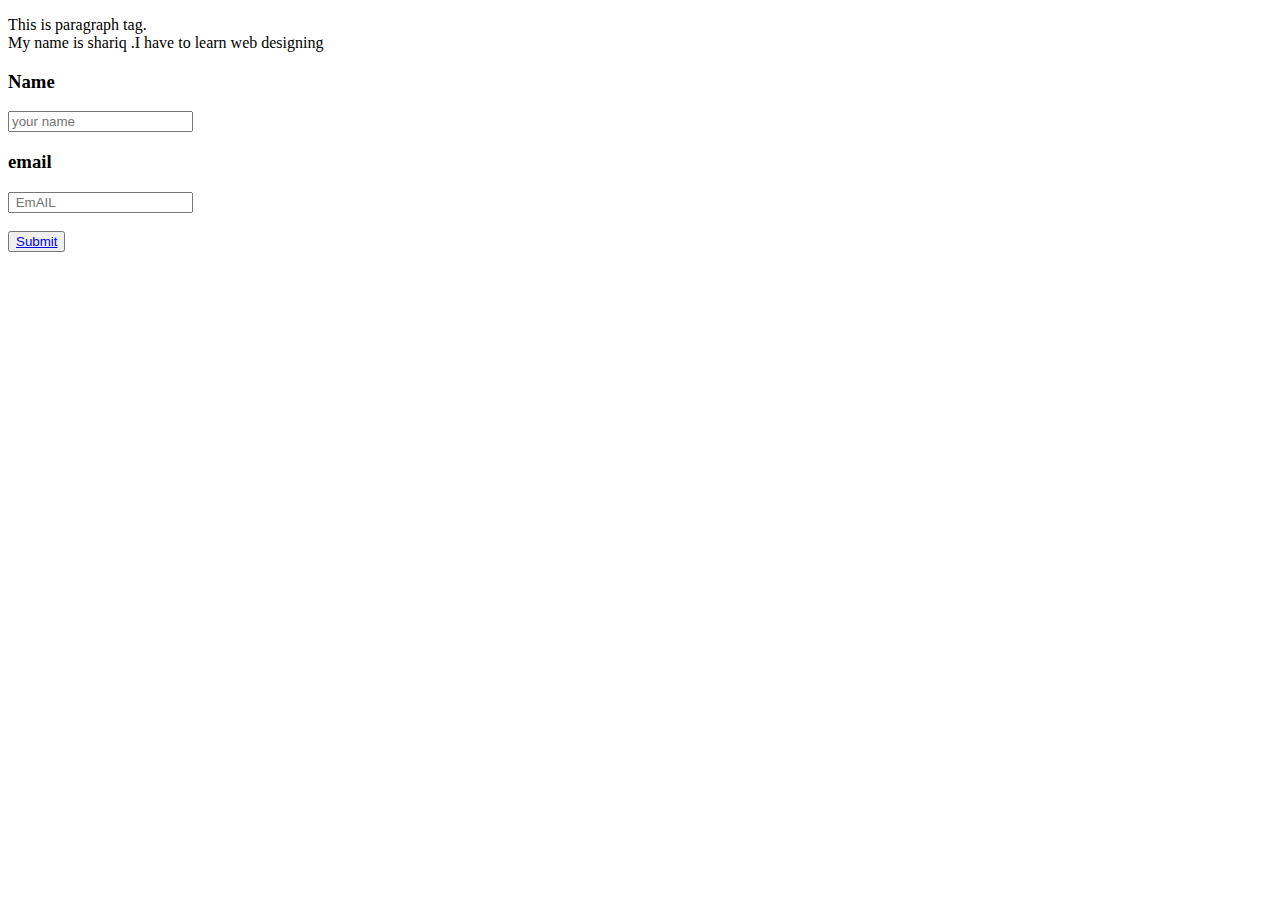
<file: index.html>
<!DOCTYPE html>
<html lang="en">
<head>
    <meta charset="UTF-8">
    <meta http-equiv="X-UA-Compatible" content="IE=edge">
    <mejwqta name="viewport" content="width=device-width, initial-scale=1.0">
    <title>First day of web d course</title>
</head>
<body>
    <!-- <h1>This is heading h1</h1>
    <h2>This is heading h2</h2>
    <h3>This is heading h3</h3>
    <h4>This is heading h4</h4>
    <h5>This is heading h5</h5>
    <h6>This is heading h6</h6> -->
    <p>This is paragraph tag.<br>My name is shariq .I have to learn web designing</p>
    <!-- <br>this tag is used to line the break -->
    <!-- <input type="text">
    <input type="text"placeholder="Name"> -->
    <!-- <img src="[data-uri]"width=100"> -->
    
    <!-- <ol>
<li>apple</li>
<li>orange</li>
<li>mango</li>
<ol>
<ul>
    <li>apple</li>
    <li>orange</li>
    <li>mango</li>
</ul> -->
 <!-- <a href="https://www.facebook.com/"> nida</a>
<div>This is div tag</div><div>this is div tag</div>
<span>This is span tag</span>
<span>This is span tag</span>  -->

<form>
    <h3>Name</h3>
    <input type="text" placeholder="your name">
    <h3>email</h3>
    <input type="text" placeholder=" EmAIL">
    <div><br><button><a href= "https://www.collegeranker.in/">Submit</button></a></div>
</form>
</body>
</html>
</file>
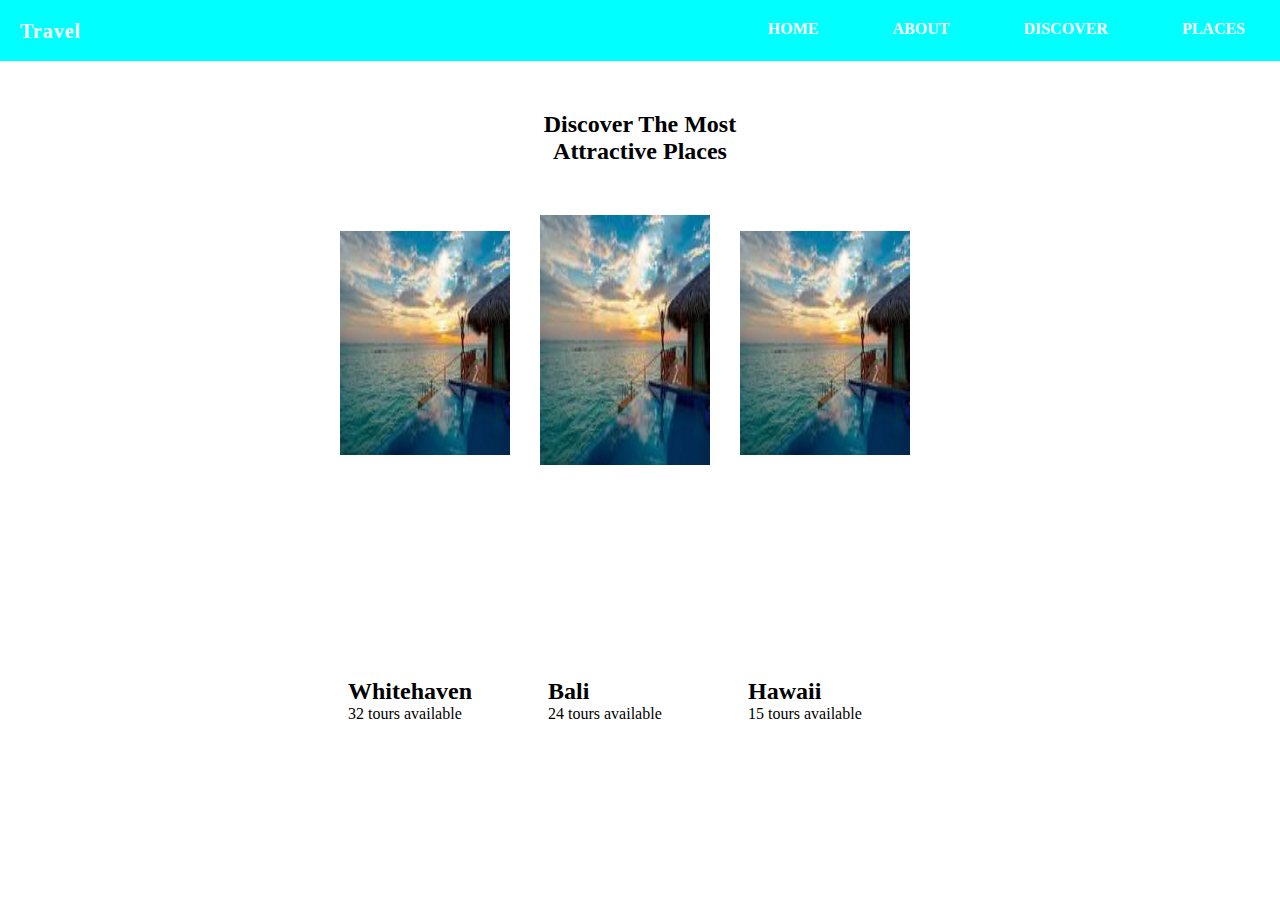
<file: discover.html>
<!DOCTYPE html>
<html lang="en">
<head>
    <meta charset="UTF-8">
    <meta http-equiv="X-UA-Compatible" content="IE=edge">
    <meta name="viewport" content="width=device-width, initial-scale=1.0">
    <title>discover</title>
    <link rel="stylesheet" href="discover.css">
</head>
<body>
    <nav>
        <div class="logo">
          <p>Travel</p>
        </div>
        <ul>
          <li><a href="travel.html">Home</a></li>
          <li><a href="about.html">About</a></li>
          <li><a href="discover.html">Discover</a></li>
          <li><a href="places.html">Places</a></li>
        </ul>
      </nav>

      <section>
        <div class="discover-main">
            <h2>Discover The Most</h2>
            <h2>Attractive Places</h2>
            <div class="card-images">
                <div>
                    <img class="img-2"  src="/images.jpg" alt="img" />
                    <div class="first-txt">
                        <h2 >Whitehaven</h2>
                    </div>
                    <p class="second-txt">32 tours available</p>
                </div>
                <div >
                    <img class="img-1" src="/images.jpg" alt="img" />
                    <div class="first-txt">
                        <h2 >Bali</h2>
                    </div>
                    <p class="second-txt">24 tours available</p>
                </div>
                <div >
                    <img class="img-2" src="/images.jpg" alt="img" />
                    <div class="first-txt">
                        <h2>Hawaii</h2>
                    </div>
                    <p class="second-txt">15 tours available</p>
                </div>
            </div>
        </div>
      </section>
    
</body>
</html>
</file>
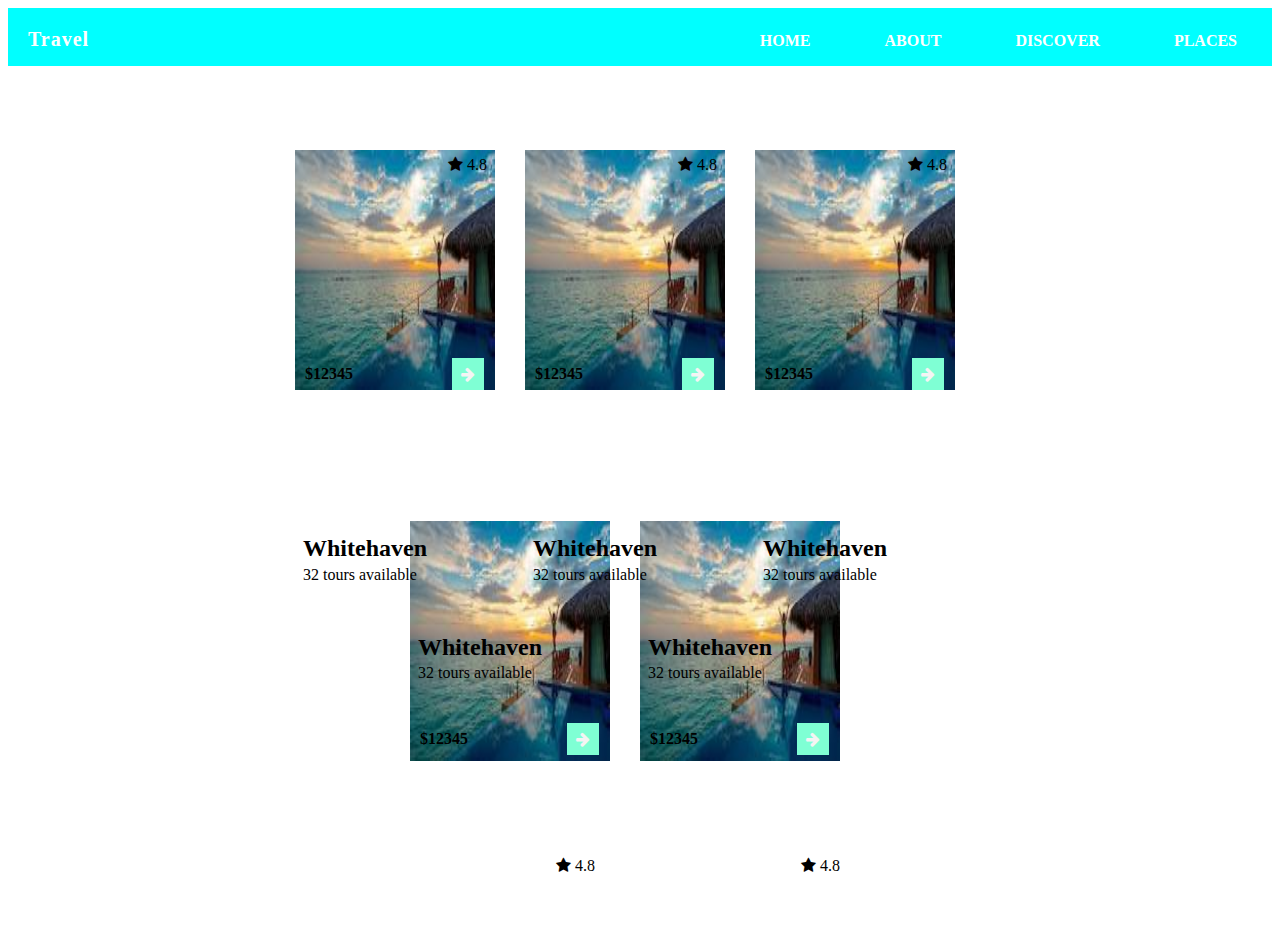
<file: places.html>
<!DOCTYPE html>
<html lang="en">
<head>
    <meta charset="UTF-8">
    <meta http-equiv="X-UA-Compatible" content="IE=edge">
    <meta name="viewport" content="width=device-width, initial-scale=1.0">
    <title>placest</title>
    <link rel="stylesheet" href="places.css">
    <link rel="stylesheet" href="https://cdnjs.cloudflare.com/ajax/libs/font-awesome/4.7.0/css/font-awesome.min.css">
</head>
<body>
    <nav>
        <div class="logo">
          <p>Travel</p>
        </div>
        <ul>
          <li><a href="travel.html">Home</a></li>
          <li><a href="about.html">About</a></li>
          <li><a href="discover.html">Discover</a></li>
          <li><a href="places.html">Places</a></li>
        </ul>
      </nav>
      
      <div class="card-images">
        <div>
          <div class="rating-icon">
            <i class="fa fa-star"></i>
            <span>4.8</span>
          </div>
            <img class="img-2"  src="/images.jpg" alt="img" />
            <div class="first-txt">
                <h2 >Whitehaven</h2>
            </div>
            <p class="second-txt">32 tours available</p>
              <div class="price">
                <h4>$12345</h4>
                <div class="arrow-btn">
                  <i class="fa fa-arrow-right"></i>
                </div>
            </div>
        </div>
        <div>
          <div class="rating-icon">
            <i class="fa fa-star"></i>
            <span>4.8</span>
          </div>
            <img class="img-2"  src="/images.jpg" alt="img" />
            <div class="first-txt">
                <h2 >Whitehaven</h2>
            </div>
            <p class="second-txt">32 tours available</p>
              <div class="price">
                <h4>$12345</h4>
                <div class="arrow-btn">
                  <i class="fa fa-arrow-right"></i>
                </div>
            </div>
        </div>
        <div>
          <div class="rating-icon">
            <i class="fa fa-star"></i>
            <span>4.8</span>
          </div>
            <img class="img-2"  src="/images.jpg" alt="img" />
            <div class="first-txt">
                <h2 >Whitehaven</h2>
            </div>
            <p class="second-txt">32 tours available</p>
              <div class="price">
                <h4>$12345</h4>
                <div class="arrow-btn">
                  <i class="fa fa-arrow-right"></i>
                </div>
            </div>
        </div>
    </div>

    <div class="card-images">
      <div class="rating-icon-1">
        <i class="fa fa-star"></i>
        <span>4.8</span>
      </div>
      <div>
        <img class="img-2"  src="/images.jpg" alt="img" />
        <div class="first-text1">
            <h2 >Whitehaven</h2>
        </div>
        <p class="second-text1">32 tours available</p>
        <div class="price-1">
          <h4>$12345</h4>
          <div class="arrow-btn">
            <i class="fa fa-arrow-right"></i>
          </div>
      </div>
    </div>

    <div>
      <div class="rating-icon-2">
        <i class="fa fa-star"></i>
        <span>4.8</span>
      </div>
      <img class="img-2"  src="/images.jpg" alt="img" />
      <div class="first-text1">
          <h2 >Whitehaven</h2>
      </div>
      <p class="second-text1">32 tours available</p>
      <div class="price-1">
        <h4>$12345</h4>
        <div class="arrow-btn">
          <i class="fa fa-arrow-right"></i>
        </div>
    </div>
  </div>
    </div>

</body>
</html>
</file>
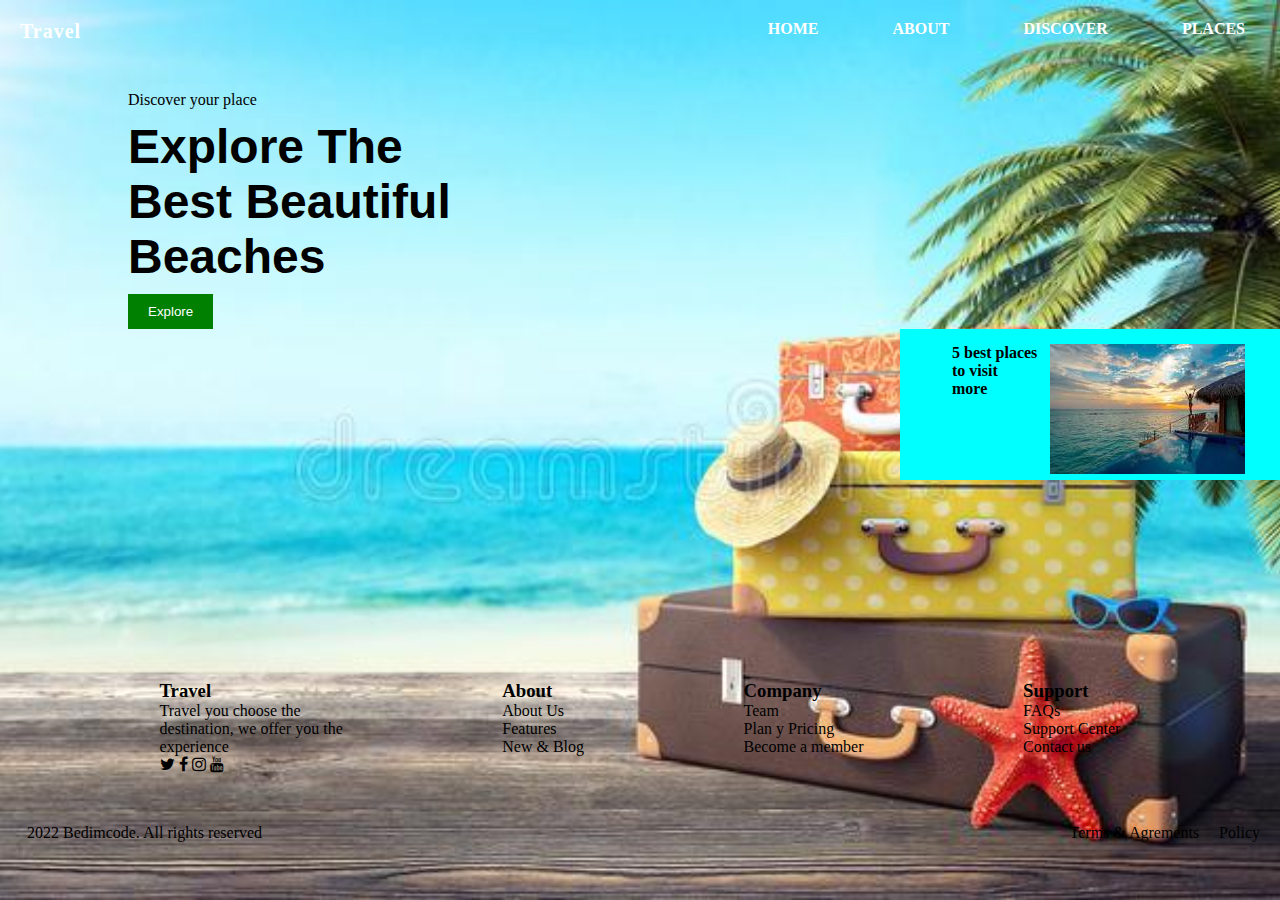
<file: travel.html>
<!DOCTYPE html>
<html lang="en">
  <head>
    <meta charset="UTF-8" />
    <meta http-equiv="X-UA-Compatible" content="IE=edge" />
    <meta name="viewport" content="width=device-width, initial-scale=1.0" />
    <title>tour website</title>
    <link rel="stylesheet" href="travel.css">
    <link rel="stylesheet" href="https://cdnjs.cloudflare.com/ajax/libs/font-awesome/4.7.0/css/font-awesome.min.css">
    
  </head>
  <body>
    <nav>
      <div class="logo">
        <p>Travel</p>
      </div>
      <ul>
        <li><a href="travel.html">Home</a></li>
        <li><a href="about.html">About</a></li>
        <li><a href="discover.html">Discover</a></li>
        <li><a href="">Places</a></li>
      </ul>
    </nav>
    <div class="parent-c">
      <div class="child">
        <p>Discover your place</p>
      </div>
      <div class="child">
        <h5>
          Explore The<br />Best<strong>
            Beautiful<br />
            Beaches</strong
          >
        </h5>
      </div>
      <div class="child">
        <button>Explore</button>
      </div>
    </div>

    <div class="card">
      <div class="content1">
        <h4 class="card-heading">
         <span>5 best places</span>
         <p>to visit</p>
         <p>more</p>
        </h4>
      </div>
      <div class="image">
        <img src="./images.jpg" alt="">
      </div>
    </div>
    <footer>
      <div class="footer-main">
        <div class="footer-travel">
          <h3>Travel</h3>
          <p>Travel you choose the 
          <p> destination, we offer you the</p>
          <p>experience</p>
          <div class="icons">
            <i class="fa fa-twitter"></i>
            <i class="fa fa-facebook"></i>
            <i class="fa fa-instagram"></i>
            <i class="fa fa-youtube"></i>
          </div>
        </div>
        <div class="footer-about">
          <h3>About</h3>
          <p>About Us</p>
          <p>Features</p>
          <p>New & Blog</p>
        </div>
        <div class="footer-company">
          <h3>Company</h3>
          <p>Team</p>
          <p>Plan y Pricing</p>
          <p>Become a member</p>
        </div>
        <div class="footer-support">
          <h3>Support</h3>
          <p>FAQs</p>
          <p>Support Center</p>
          <p>Contact us</p>
        </div>
      </div>
      <div class="footer-bottom">
        <div> 2022 Bedimcode. All rights reserved</div>
        <div> Terms & Agrements &nbsp; &nbsp; Policy</div>
      </div>
    </footer>
  </body>
</html>
</file>
<file: discover.css>
*{
    margin: 0px;
    padding: 0px;
    box-sizing: border-box;
}
nav{
    width: 100%;
    background-color: aqua;
    overflow: hidden;
}
.logo p{
    font-size: 20px;
    font-weight: 700;
    float: left;
    color: white;
    text-transform: capitalize;
    letter-spacing: 1px;
    cursor: pointer;
    margin-top: 20px;
    padding-left: 20px;
}
.logo p:hover{
    color: black;
}
nav ul{
    list-style-type: none;
    float: right;  
}
nav ul li{
    display: inline-block;
}
nav  ul li a{
    display: block;
    text-transform: uppercase;
    padding: 20px 35px;
    text-decoration: none;
    text-align: center;
    color: white;
    font-weight: 700;
    border-bottom: 3px solid transparent;
}
nav li a:hover{
    color: black;
    transition: all 0.4s ease 0s;
    border-bottom: 0.3px solid #000;
}
.abt_nav{
    background-color: aqua;
    color:black;
    border-bottom: 1px solid white;
}
.abt_nav li a{
    color: #000;
}
.abt_nav .logo p{
    color: black;
}
.discover-main {
    margin-top: 50px;
}
h2 {
    text-align: center;
}
.card-images {
    display: flex;
    justify-content: center;
    margin-top: 50px;
}
img {
    padding-right: 30px;;
}

.img-1 {
    height: 250px;
    width: 200px;
}

.img-2 {
    height: 240px;
    width: 200px;
    padding-top: 16px;
}
.first-txt {
    position: absolute;
    bottom: 195px;
    padding-left: 8px;
}
.second-txt {
    position: absolute;
    bottom: 177px;
    padding-left: 8px;
}
</file>
<file: places.css>
nav{
    width: 100%;
    background-color:aqua;
    overflow: hidden;
    height: 58px;
}
.logo p{
    font-size: 20px;
    font-weight: 700;
    float: left;
    color: white;
    text-transform: capitalize;
    letter-spacing: 1px;
    cursor: pointer;
    margin-top: 20px;
    padding-left: 20px;
}
.logo p:hover{
    color: black;
}
nav ul{
    list-style-type: none;
    float: right;  
}
nav ul li{
    display: inline-block;
}
nav  ul li a{
    display: block;
    text-transform: uppercase;
    padding: 8px 35px;
    text-decoration: none;
    text-align: center;
    color: white;
    font-weight: 700;
    border-bottom: 3px solid transparent;
}
nav li a:hover{
    color: black;
    transition: all 0.4s ease 0s;
    border-bottom: 0.3px solid #000;
}
.abt_nav{
    background-color: white;
    color:black;
    border-bottom: 1px solid white;
}
.abt_nav li a{
    color: #000;
}
.abt_nav .logo p{
    color: black;
}
.places-images  {
    display: flex;
    justify-content: center;
    margin-top: 50px;
    
    
}
.secWidth{
    width:100%;
    display: flex;
   align-items: center;
   margin: 0 auto;
}
.card-images {
    display: flex;
    justify-content: center;
    margin-top: 50px;
}
img {
    padding-right: 30px;;
}

.img-1 {
    height: 250px;
    width: 200px;
}

.img-2 {
    height: 240px;
    width: 200px;
    padding-top: 16px;
}
.first-txt {
    position: absolute;
    bottom: 318px;
    padding-left: 8px;
}
.second-txt {
    position: absolute;
    bottom: 300px;
    padding-left: 8px;
}
.price{
    display: flex;
    align-items: center;
    justify-content: space-between;
    position: relative;
    bottom: 50px;
    padding: 0px 41px 0px 10px;
}
.arrow-btn {
    display: flex;
    justify-content: center;
    align-items: center;
    height:32px;
    width: 32px;
    color: #f4f4f4;
    background-color: aquamarine;

}
.rating-icon {
    position: relative;
    left: 153px;
    top: 40px;
}
.first-text1{
    position: relative;
    bottom: 150px;
    padding-left: 8px;
}
.second-text1{
    position: relative;
    bottom: 167px;
    padding-left: 8px;
}
.price-1{
    display: flex;
    align-items: center;
    justify-content: space-between;
    position: relative;
    bottom: 157px;
    padding: 0px 41px 0px 10px;
}
.rating-icon-1 {
    position: absolute;
    left: 556px;
    bottom: 25px;
}
.rating-icon-2 {
    position: absolute;
    bottom: 25px;
    right: 440px;
}
</file>
<file: travel.css>
*{
    margin: 0px;
    padding: 0px;
    box-sizing: border-box;
}
nav{
    width: 100%;
    background-color: transparent;
    overflow: hidden;
}
.logo p{
    font-size: 20px;
    font-weight: 700;
    float: left;
    color: white;
    text-transform: capitalize;
    letter-spacing: 1px;
    cursor: pointer;
    margin-top: 20px;
    padding-left: 20px;
}
.logo p:hover{
    color: black;
}
nav ul{
    list-style-type: none;
    float: right;  
}
nav ul li{
    display: inline-block;
}
nav  ul li a{
    display: block;
    text-transform: uppercase;
    padding: 20px 35px;
    text-decoration: none;
    text-align: center;
    color: white;
    font-weight: 700;
    border-bottom: 3px solid transparent;
}
nav li a:hover{
    color: black;
    transition: all 0.4s ease 0s;
    border-bottom: 0.3px solid #000;
}
body{
    background-position: center;
    background-size: cover;
    width: 100%;
    height: 100vh; 
    background-image: url(./ready-summer-vacation-travel-background-d-rendering-114574299.jpg) ;
    background-repeat: no-repeat;
}
.abt_nav{
    background-color: aqua;
    color:black;
    border-bottom: 1px solid white;
}
.abt_nav li a{
    color: #000;
}
.parent-c{
    margin-left: 10%;
    margin-top: 30px;
}
.parent-c .child  h5{
    font-family: sans-serif;
    font-size: 3rem;
    padding: 10px 0;
}
.parent-c .child button{
    padding: 10px 20px;
    background-color: green;
    color: #fff;
    border: none;
}
.card {
    background: aqua;
    width: 380px;
    height: 151px;
    padding: 15px;
    display: flex;
    justify-content: flex-end;
    margin-left: auto;
}
.card-heading {
    width: 98px;
}
.image {
    width: 215px;
    height: 69px;
}
.footer-main {
    display: flex;
    justify-content: space-evenly;
    margin-top: 200px;
    margin-bottom: 50px;
}
.footer-bottom {
    display: flex;
    justify-content: space-between;
    margin: 0px 20px 0px 27px;
}
.abt_nav .logo p{
    color: black;
}
.aboutUsPage{
    background-image: none ;
    background-color: aquamarine;
}
 .about-top-section {
    display: flex;
    justify-content: space-between;
    margin: 100px 60px 0px 60px;
}
button{
    color:white;
    background-color: darkcyan;
    border:none;
    padding:10px 20px;
}
.about-image-c{
    display: flex;
    justify-content: flex-end;
    margin-right: 150px;
}
.ab_nav .logo p{
    padding-left: 60px;
}
.img-1{
    height: 233px;
    width: 180px;
    padding-top: 30px;
    margin-right: 12px;
}
.img-2{
    height: 260px;
    width: 200px;
}
</file>
